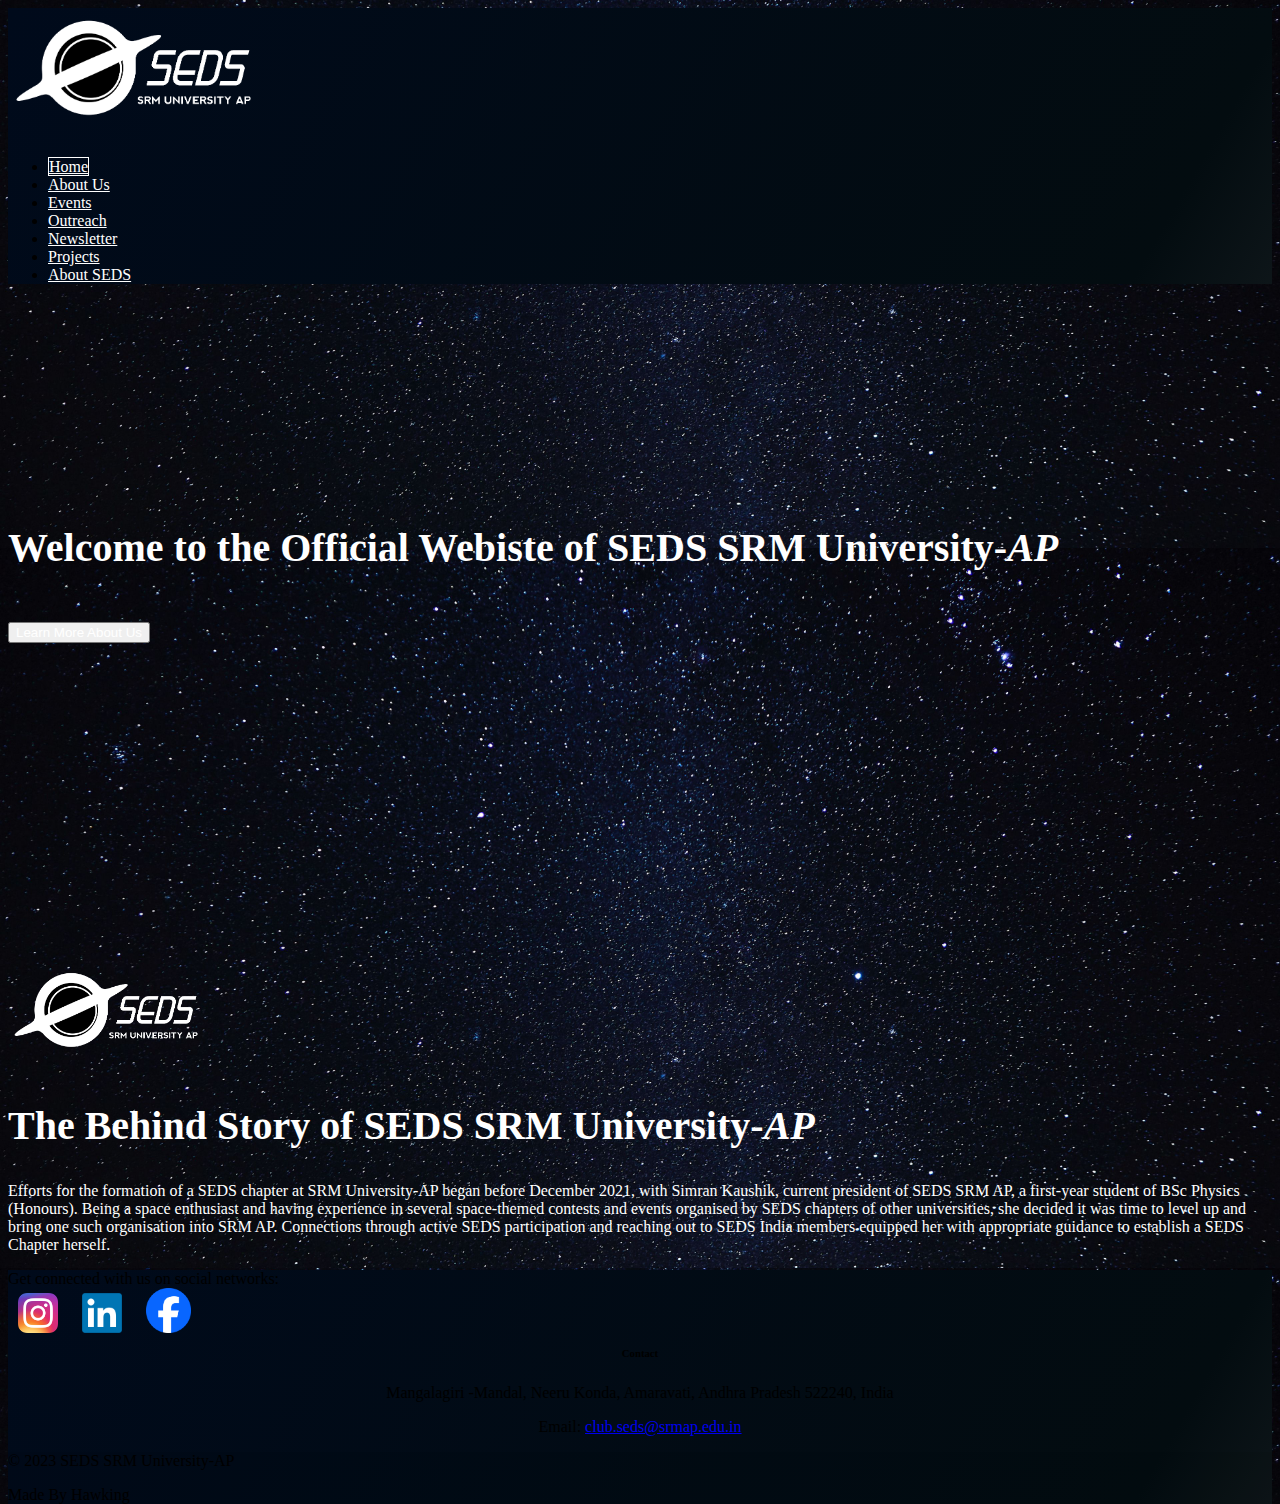
<file: index.html>
<!DOCTYPE html>
<html lang="en">
<head>
    <meta charset="UTF-8">
    <meta name="viewport" content="width=device-width, initial-scale=1.0">
    <title>SEDS SRMAP</title>
    <link href="https://cdn.jsdelivr.net/npm/bootstrap@5.3.2/dist/css/bootstrap.min.css" rel="stylesheet" integrity="sha384-T3c6CoIi6uLrA9TneNEoa7RxnatzjcDSCmG1MXxSR1GAsXEV/Dwwykc2MPK8M2HN" crossorigin="anonymous">
    <link rel="stylesheet" href="./style.css">
    <link rel="preconnect" href="https://fonts.googleapis.com">
    <link rel="preconnect" href="https://fonts.gstatic.com" crossorigin>
    <link href="https://fonts.googleapis.com/css2?family=Bungee+Spice&family=Caveat&display=swap" rel="stylesheet">
</head>
<body>

    <!-- Navigation Bar-->
    <section id="nav" class="gradient-background">
        <div class="container">
            <header class="d-flex flex-wrap justify-content-center py-3 mb-4 border-bottom">
              <a href="./index.html" class="d-flex align-items-center mb-3 mb-md-0 me-md-auto link-body-emphasis text-decoration-none" previewlistener="true">
                <img src="./newlogo.png" height="130">
                <!-- <img src="./newlogo.png" height="100"> -->
              </a>
        
              <ul class="nav nav-pills">
                <li class="nav-item">
                    <a href="" class="nav-link active" style="color: white; background-color: transparent; border: 1px solid white;" aria-current="page">Home</a>
                </li>
                <li class="nav-item"><a href="./aboutus.html" class="nav-link" style="color: white;">About Us</a></li>
                <li class="nav-item"><a href="./events.html" class="nav-link" style="color: white;">Events</a></li>
                <li class="nav-item"><a href="./outreach.html" class="nav-link" style="color: white;">Outreach</a></li>
                <li class="nav-item"><a href="#" class="nav-link" style="color: white;">Newsletter</a></li>
                <li class="nav-item"><a href="#" class="nav-link" style="color: white;">Projects</a></li>
                <li class="nav-item"><a href="./aboutseds.html" class="nav-link" style="color: white;">About SEDS</a></li>
              </ul>
            </header>
          </div>
    </section>
    
    <!-- Banner -->
    <section id="banner" style="margin-top: 15rem; margin-bottom: 20rem;">
        <div class="px-4 py-5 my-5 text-center">
            <h2 style="color: white; font-size: 2.5rem; font-family: Georgia, 'Times New Roman', Times, serif;">Welcome to the Official Webiste of SEDS SRM University-<i>AP</i></h2> <br>
            <div class="col-lg-6 mx-auto">
              <div class="d-grid gap-2 d-sm-flex justify-content-sm-center">
                <button type="button" class="btn btn-dark btn-lg px-4 gap-3"><a href="./aboutus.html" style="color: white; text-decoration: none;">Learn More About Us</a></button>
              </div>
            </div>
          </div>
    </section>


    <!-- Carousel-->
    <section id="autoplaycarousel">
      
  </section>
  
  

    <!-- Central Part-->
    <section id="central">
        <div class="px-4 py-5 my-5 text-center">
            <img class="d-block mx-auto mb-4" src="./newlogo.png" alt="SEDS SRMAP Logo" width="200">
            <h2 style="color: white; font-size: 2.5rem; font-family: Georgia, 'Times New Roman', Times, serif;">The Behind Story of SEDS SRM University-<i>AP</i></h2>
            <div class="col-lg-6 mx-auto">
              <p class="lead mb-4" style="color: white;">Efforts for the formation of a SEDS chapter at SRM University-AP began before December 2021, with Simran Kaushik, current president of SEDS SRM AP, a first-year student of BSc Physics (Honours).
                Being a space enthusiast and having experience in several space-themed contests and events organised by SEDS chapters of other universities, she decided it was time to level up and bring one such organisation into SRM AP. Connections through active SEDS participation and reaching out to SEDS India members equipped her with appropriate guidance to establish a SEDS Chapter herself.
              </p>
            </div>
          </div>
    </section>


    <!-- Footer-->
    <section id="foot" class="gradient-background">
        <footer class="text-center text-lg-start bg-body-tertiary text-muted">
            <!-- Section: Social media -->
            <section class="d-flex justify-content-center justify-content-lg-between p-4 border-bottom">
              <div class="me-5 d-none d-lg-block">
                <span>Get connected with us on social networks:</span>
              </div>
              <div">
                <a href="https://www.linkedin.com/company/seds-srmap/"><img src="./insta.webp" height="40" style="margin-left: 10px; margin-right: 10px;"></a>
                <a href="https://www.linkedin.com/company/seds-srmap/"><img src="./linkedin.png" height="40" style="margin-left: 10px; margin-right: 10px;"></a>
                <a href="https://www.linkedin.com/company/seds-srmap/"><img src="./fb.png" height="45" style="margin-left: 10px; margin-right: 10px;"></a>
              </div>
            </section>


            <section>
                <div class="col-md-4 col-lg-3 col-xl-3 mx-auto mb-md-0 mb-4">
                    <h6 class="text-uppercase fw-bold mb-4" style="text-align: center; margin-top: 10px; padding-bottom: 0px;">Contact</h6>
                    <p style="text-align: center;">Mangalagiri -Mandal, Neeru Konda, Amaravati, Andhra Pradesh 522240, India</p>
                    <p style="text-align: center; margin-top: 10px;">Email: <a href="mailto:club.seds@srmap.edu.in">club.seds@srmap.edu.in</a></p>
                </div>
            </section>
    
            <div class="text-center p-4" style="background-color: rgba(0, 0, 0, 0.05);">
              © 2023 SEDS SRM University-AP
              <p>Made By Hawking</p>
            </div>
          </footer>
    </section>

    

<script src="https://cdn.jsdelivr.net/npm/bootstrap@5.3.2/dist/js/bootstrap.bundle.min.js" integrity="sha384-C6RzsynM9kWDrMNeT87bh95OGNyZPhcTNXj1NW7RuBCsyN/o0jlpcV8Qyq46cDfL" crossorigin="anonymous"></script>
</body>
</html>
</file>
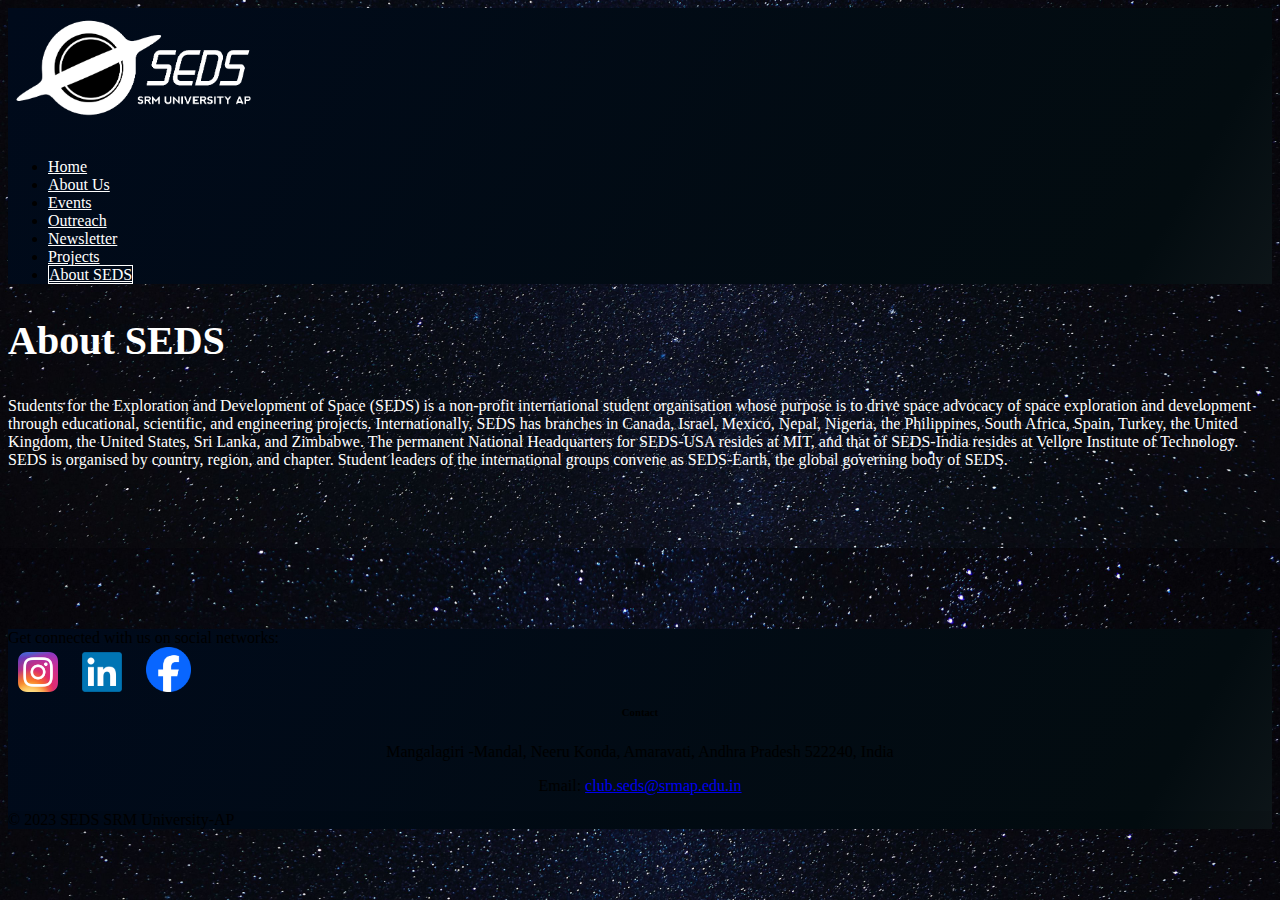
<file: aboutseds.html>
<!DOCTYPE html>
<html lang="en">
<head>
    <meta charset="UTF-8">
    <meta name="viewport" content="width=device-width, initial-scale=1.0">
    <title>About SEDS</title>
    <link href="https://cdn.jsdelivr.net/npm/bootstrap@5.3.2/dist/css/bootstrap.min.css" rel="stylesheet" integrity="sha384-T3c6CoIi6uLrA9TneNEoa7RxnatzjcDSCmG1MXxSR1GAsXEV/Dwwykc2MPK8M2HN" crossorigin="anonymous">
    <link rel="stylesheet" href="./style.css">
    <link rel="preconnect" href="https://fonts.googleapis.com">
    <link rel="preconnect" href="https://fonts.gstatic.com" crossorigin>
    <link href="https://fonts.googleapis.com/css2?family=Bungee+Spice&family=Caveat&display=swap" rel="stylesheet">
</head>
<body>

    <!-- Navigation Bar-->
    <section id="nav" class="gradient-background">
        <div class="container">
            <header class="d-flex flex-wrap justify-content-center py-3 mb-4 border-bottom">
              <a href="./index.html" class="d-flex align-items-center mb-3 mb-md-0 me-md-auto link-body-emphasis text-decoration-none" previewlistener="true">
                <img src="./newlogo.png" height="130">
                <!-- <img src="./newlogo.png" height="100"> -->
              </a>
        
              <ul class="nav nav-pills">
                <li class="nav-item"><a href="./index.html" class="nav-link" style="color: white;">Home</a></li>
                <li class="nav-item"><a href="./aboutus.html" class="nav-link" style="color: white;">About Us</a></li>
                <li class="nav-item"><a href="./events.html" class="nav-link" style="color: white;">Events</a></li>
                <li class="nav-item"><a href="./outreach.html" class="nav-link" style="color: white;">Outreach</a></li>
                <li class="nav-item"><a href="./newsletter.html" class="nav-link" style="color: white;">Newsletter</a></li>
                <li class="nav-item"><a href="./projects.html" class="nav-link" style="color: white;">Projects</a></li>
                <li class="nav-item">
                    <a href="" class="nav-link active" style="color: white; background-color: transparent; border: 1px solid white;" aria-current="page">About SEDS</a>
                </li>
                
              </ul>
            </header>
          </div>
    </section>

    <section id="sedsusa">
      <div class="px-4 py-5 my-5 text-center">
          <!-- <img class="d-block mx-auto mb-4" src="./newlogo.png" alt="SEDS SRMAP Logo" width="200"> -->
          <h2 style="color: white; font-size: 2.5rem; font-family: Georgia, 'Times New Roman', Times, serif;">About SEDS</h2>
          <div class="col-lg-6 mx-auto">
            <p class="lead mb-4" style="color: white;">Students for the Exploration and Development of Space (SEDS) is a non-profit international student organisation whose purpose is to drive space advocacy of space exploration and development through educational, scientific, and engineering projects. Internationally, SEDS has branches in Canada, Israel, Mexico, Nepal, Nigeria, the Philippines, South Africa, Spain, Turkey, the United Kingdom, the United States, Sri Lanka, and Zimbabwe. The permanent National Headquarters for SEDS-USA resides at MIT, and that of SEDS-India resides at Vellore Institute of Technology. SEDS is organised by country, region, and chapter. Student leaders of the international groups convene as SEDS-Earth, the global governing body of SEDS.</p>
          </div>
        </div>
  </section>

      <!-- Footer-->
      <section id="foot" class="gradient-background" style="margin-top: 10rem;">
        <footer class="text-center text-lg-start bg-body-tertiary text-muted">
            <!-- Section: Social media -->
            <section class="d-flex justify-content-center justify-content-lg-between p-4 border-bottom">
              <div class="me-5 d-none d-lg-block">
                <span>Get connected with us on social networks:</span>
              </div>
              <div">
                <a href="https://www.linkedin.com/company/seds-srmap/"><img src="./insta.webp" height="40" style="margin-left: 10px; margin-right: 10px;"></a>
                <a href="https://www.linkedin.com/company/seds-srmap/"><img src="./linkedin.png" height="40" style="margin-left: 10px; margin-right: 10px;"></a>
                <a href="https://www.linkedin.com/company/seds-srmap/"><img src="./fb.png" height="45" style="margin-left: 10px; margin-right: 10px;"></a>
              </div>
            </section>
  
  
            <section>
                <div class="col-md-4 col-lg-3 col-xl-3 mx-auto mb-md-0 mb-4">
                    <h6 class="text-uppercase fw-bold mb-4" style="text-align: center; margin-top: 10px; padding-bottom: 0px;">Contact</h6>
                    <p style="text-align: center;">Mangalagiri -Mandal, Neeru Konda, Amaravati, Andhra Pradesh 522240, India</p>
                    <p style="text-align: center; margin-top: 10px;">Email: <a href="mailto:club.seds@srmap.edu.in">club.seds@srmap.edu.in</a></p>
                </div>
            </section>
    
            <div class="text-center p-4" style="background-color: rgba(0, 0, 0, 0.05);">
              © 2023 SEDS SRM University-AP
            </div>
          </footer>
    </section>
    
</body>
</html>
</file>
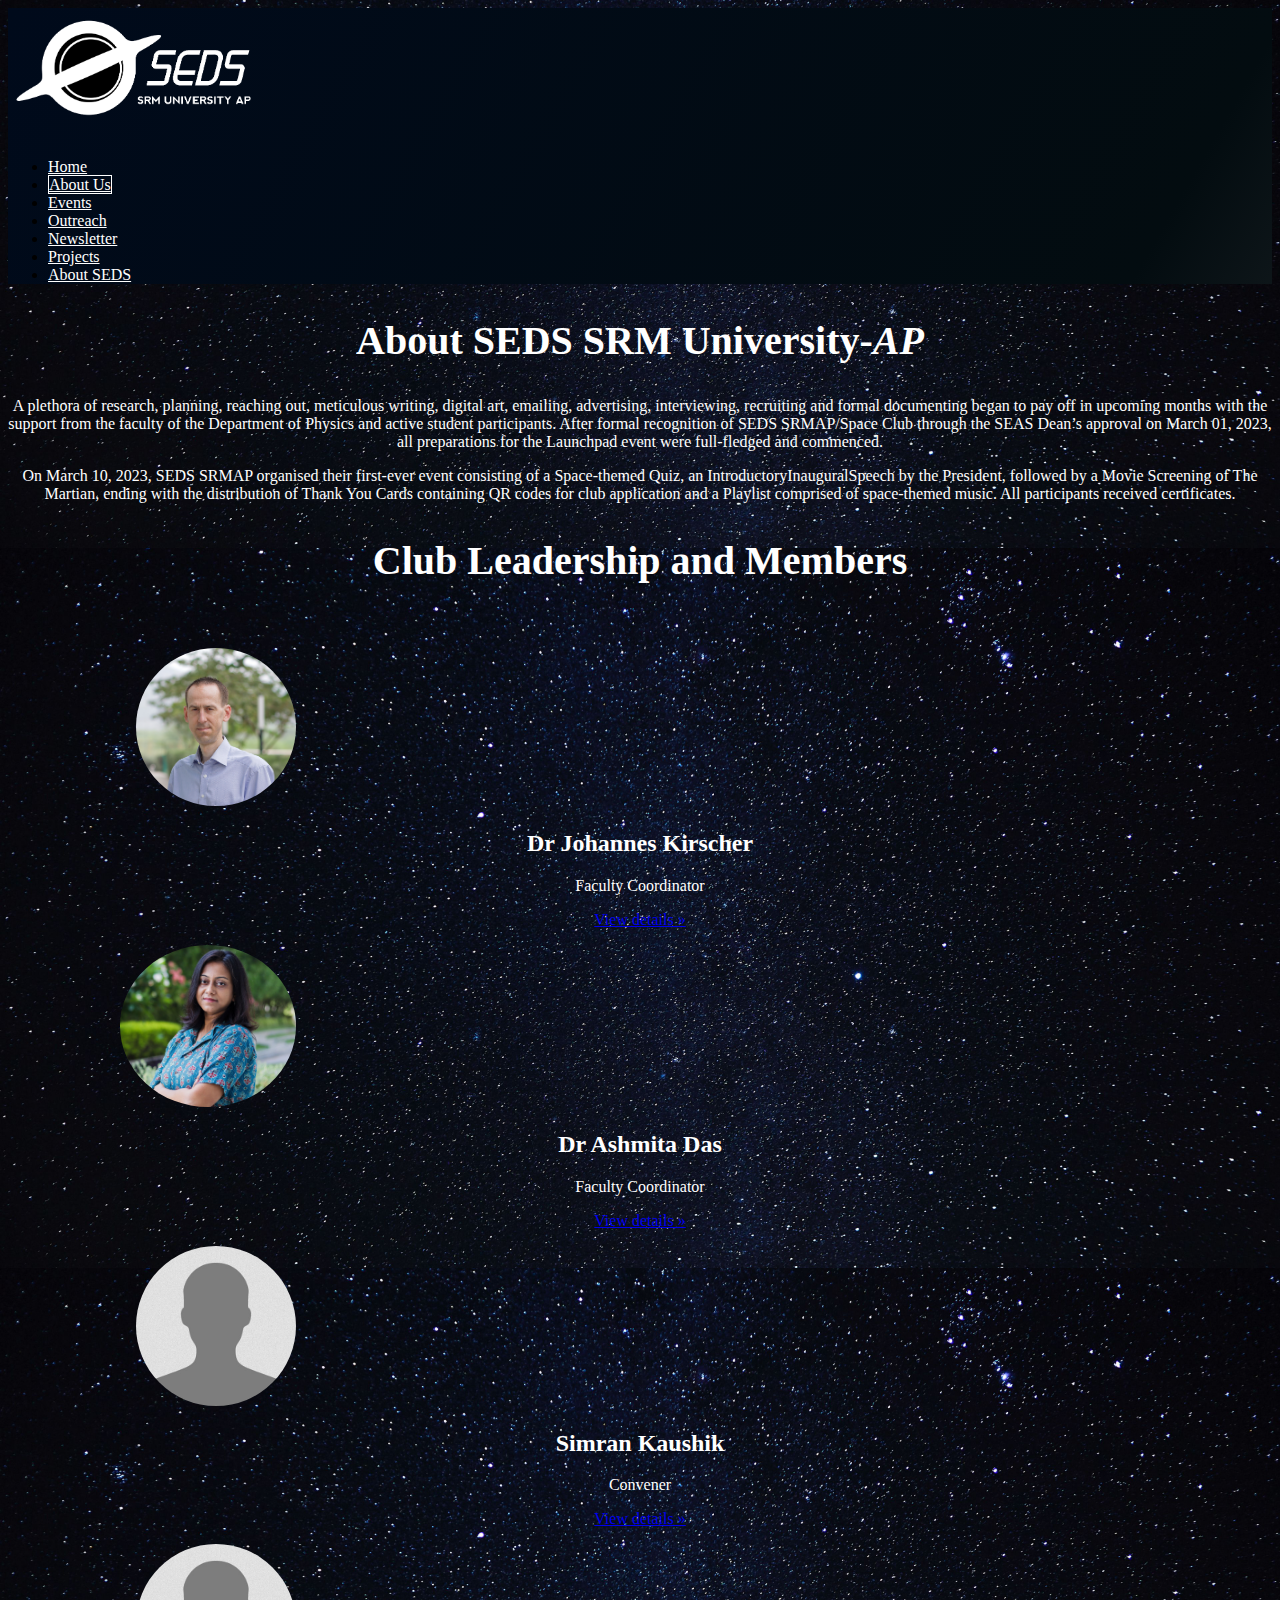
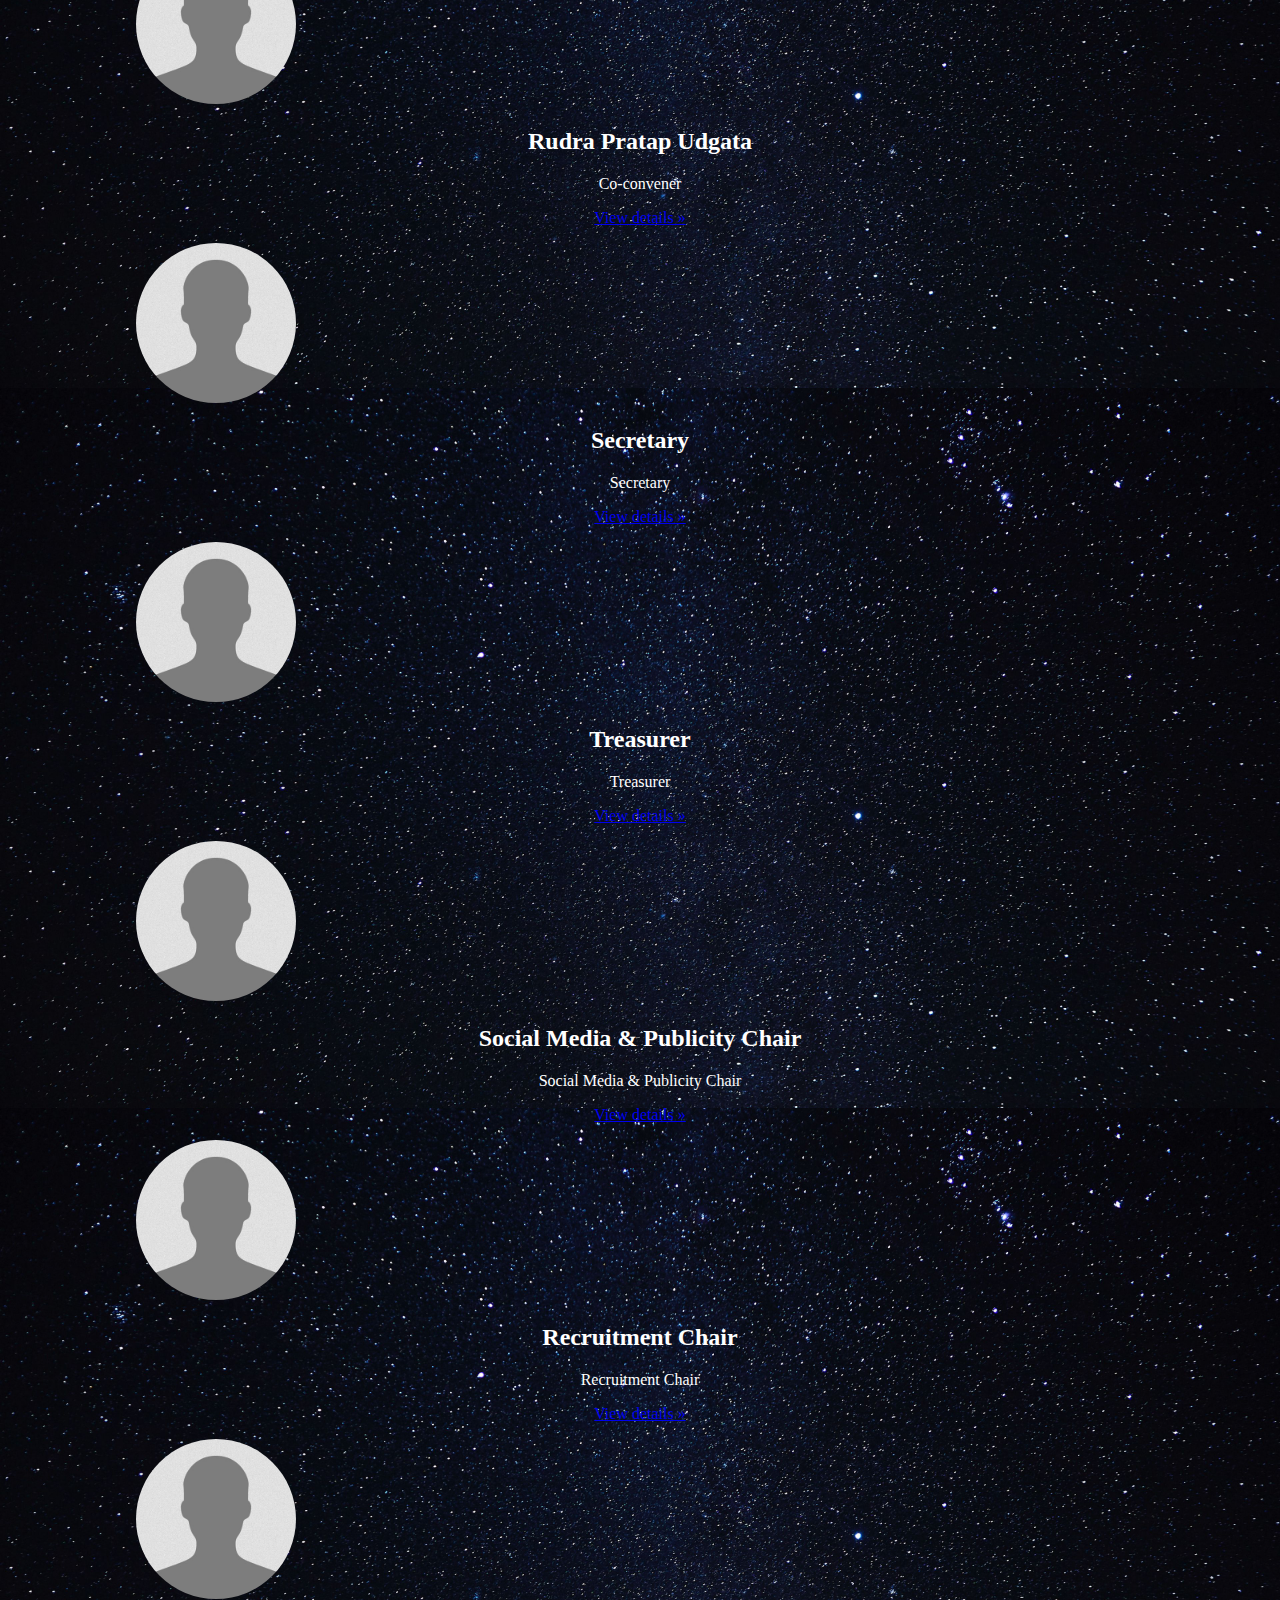
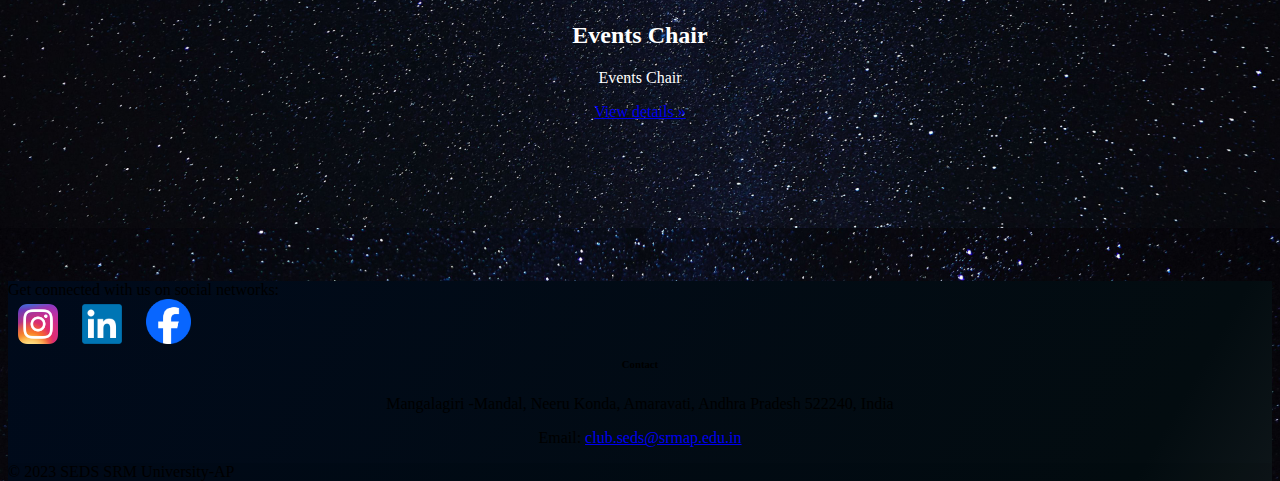
<file: aboutus.html>
<!DOCTYPE html>
<html lang="en">
<head>
    <meta charset="UTF-8">
    <meta name="viewport" content="width=device-width, initial-scale=1.0">
    <title>About Us</title>
    <link href="https://cdn.jsdelivr.net/npm/bootstrap@5.3.2/dist/css/bootstrap.min.css" rel="stylesheet" integrity="sha384-T3c6CoIi6uLrA9TneNEoa7RxnatzjcDSCmG1MXxSR1GAsXEV/Dwwykc2MPK8M2HN" crossorigin="anonymous">
    <link rel="stylesheet" href="./style.css">
    <link rel="preconnect" href="https://fonts.googleapis.com">
    <link rel="preconnect" href="https://fonts.gstatic.com" crossorigin>
    <link href="https://fonts.googleapis.com/css2?family=Bungee+Spice&family=Caveat&display=swap" rel="stylesheet">

    <style>
        h2{
            text-align: center;
            color: white;
        }
        p{
            text-align: center;
        }
        img{
            text-align: center;
        }
    </style>
</head>
<body>

    <!-- Navigation Bar-->
    <section id="nav" class="gradient-background">
        <div class="container">
            <header class="d-flex flex-wrap justify-content-center py-3 mb-4 border-bottom">
              <a href="./index.html" class="d-flex align-items-center mb-3 mb-md-0 me-md-auto link-body-emphasis text-decoration-none" previewlistener="true">
                <img src="./newlogo.png" height="130">
                <!-- <img src="./newlogo.png" height="100"> -->
              </a>
        
              <ul class="nav nav-pills">
                <li class="nav-item"><a href="./index.html" class="nav-link" style="color: white;">Home</a></li>
                <li class="nav-item">
                    <a href="" class="nav-link active" style="color: white; background-color: transparent; border: 1px solid white;" aria-current="page">About Us</a>
                </li>
                <li class="nav-item"><a href="./events.html" class="nav-link" style="color: white;">Events</a></li>
                <li class="nav-item"><a href="./outreach.html" class="nav-link" style="color: white;">Outreach</a></li>
                <li class="nav-item"><a href="#" class="nav-link" style="color: white;">Newsletter</a></li>
                <li class="nav-item"><a href="#" class="nav-link" style="color: white;">Projects</a></li>
                <li class="nav-item"><a href="./aboutseds.html" class="nav-link" style="color: white;">About SEDS</a></li>
              </ul>
            </header>
          </div>
    </section>
  
    <!--About SEDS SRM AP-->
    <section id="central">
      <div class="px-4 py-5 my-5 text-center">
          <h2 style="color: white; font-size: 2.5rem; font-family: Georgia, 'Times New Roman', Times, serif;">About SEDS SRM University-<i>AP</i></h2>
          <div class="col-lg-6 mx-auto">
            <p class="lead mb-4" style="color: white;">A plethora of research, planning, reaching out, meticulous writing, digital art, emailing, advertising, interviewing, recruiting and formal documenting began to pay off in upcoming months with the support from the faculty of the Department of Physics and active student participants. After formal recognition of SEDS SRMAP/Space Club through the SEAS Dean’s approval on March 01, 2023, all preparations for the Launchpad event were full-fledged and commenced.
            </p>
            <p class="lead mb-4" style="color: white;">
            On March 10, 2023, SEDS SRMAP organised their first-ever event consisting of a Space-themed Quiz, an IntroductoryInauguralSpeech by the President, followed by a Movie Screening of The Martian, ending with the distribution of Thank You Cards containing QR codes for club application and a Playlist comprised of space-themed music. All participants received certificates.
            </p>
          </div>
        </div>
    </section>

  <!--Board of Members Details-->
    <section id="member" class="container">
        <div class="row">
            <h2 style="color: white; font-size: 2.5rem; font-family: Georgia, 'Times New Roman', Times, serif; margin-bottom: 4rem;">Club Leadership and Members</h2>
            <div class="col-lg-4">
              <img src="./Johannes-sir.jpeg" style="width: 10rem; border-radius: 100%; margin-left: 8rem;">
              <h2 class="fw-normal" style="color: white;">Dr Johannes Kirscher</h2>
              <p style="color: white;">Faculty Coordinator</p>
              <p><a class="btn btn-secondary" href="https://srmap.edu.in/faculty/dr-johannes-kirscher/">View details »</a></p>
            </div>

            <div class="col-lg-4">
              <img src="./ashmita-maam.jpg" style="width: 11rem; border-radius: 100%; margin-left: 7rem;">
              <h2 class="fw-normal" style="color: white;">Dr Ashmita Das</h2>
              <p style="color: white;">Faculty Coordinator</p>
              <p><a class="btn btn-secondary" href="https://srmap.edu.in/faculty/dr-ashmita-das/">View details »</a></p>
            </div>

            <div class="col-lg-4">
              <img src="./dp.jpeg" style="width: 10rem; border-radius: 50%; margin-left: 8rem;">
              <h2 class="fw-normal" style="color: white;">Simran Kaushik</h2>
              <p style="color: white;">Convener</p>
              <p><a class="btn btn-secondary" href="#">View details »</a></p>
            </div>

            <div class="col-lg-4">
                <img src="./dp.jpeg" style="width: 10rem; border-radius: 50%; margin-left: 8rem;">
              <h2 class="fw-normal" style="color: white;">Rudra Pratap Udgata</h2>
              <p style="color: white;">Co-convener</p>
              <p><a class="btn btn-secondary" href="#">View details »</a></p>
            </div>

            <div class="col-lg-4">
                <img src="./dp.jpeg" style="width: 10rem; border-radius: 50%; margin-left: 8rem;">
              <h2 class="fw-normal" style="color: white;">Secretary</h2>
              <p style="color: white;">Secretary</p>
              <p><a class="btn btn-secondary" href="#">View details »</a></p>
            </div>

            <div class="col-lg-4">
                <img src="./dp.jpeg" style="width: 10rem; border-radius: 50%; margin-left: 8rem;">
              <h2 class="fw-normal" style="color: white;">Treasurer</h2>
              <p style="color: white;">Treasurer</p>
              <p><a class="btn btn-secondary" href="#">View details »</a></p>
            </div>

            <div class="col-lg-4">
              <img src="./dp.jpeg" style="width: 10rem; border-radius: 50%; margin-left: 8rem;">
            <h2 class="fw-normal" style="color: white;">Social Media & Publicity Chair</h2>
            <p style="color: white;">Social Media & Publicity Chair</p>
            <p><a class="btn btn-secondary" href="#">View details »</a></p>
          </div>

          <div class="col-lg-4">
            <img src="./dp.jpeg" style="width: 10rem; border-radius: 50%; margin-left: 8rem;">
          <h2 class="fw-normal" style="color: white;">Recruitment Chair</h2>
          <p style="color: white;">Recruitment Chair</p>
          <p><a class="btn btn-secondary" href="#">View details »</a></p>
          </div>

          <div class="col-lg-4">
            <img src="./dp.jpeg" style="width: 10rem; border-radius: 50%; margin-left: 8rem;">
          <h2 class="fw-normal" style="color: white;">Events Chair</h2>
          <p style="color: white;">Events Chair</p>
          <p><a class="btn btn-secondary" href="#">View details »</a></p>
          </div>

        </div>
    </section>

    

    <!-- Footer-->
    <section id="foot" class="gradient-background" style="margin-top: 10rem;">
      <footer class="text-center text-lg-start bg-body-tertiary text-muted">
          <!-- Section: Social media -->
          <section class="d-flex justify-content-center justify-content-lg-between p-4 border-bottom">
            <div class="me-5 d-none d-lg-block">
              <span>Get connected with us on social networks:</span>
            </div>
            <div">
              <a href="https://www.linkedin.com/company/seds-srmap/"><img src="./insta.webp" height="40" style="margin-left: 10px; margin-right: 10px;"></a>
              <a href="https://www.linkedin.com/company/seds-srmap/"><img src="./linkedin.png" height="40" style="margin-left: 10px; margin-right: 10px;"></a>
              <a href="https://www.linkedin.com/company/seds-srmap/"><img src="./fb.png" height="45" style="margin-left: 10px; margin-right: 10px;"></a>
            </div>
          </section>


          <section>
              <div class="col-md-4 col-lg-3 col-xl-3 mx-auto mb-md-0 mb-4">
                  <h6 class="text-uppercase fw-bold mb-4" style="text-align: center; margin-top: 10px; padding-bottom: 0px;">Contact</h6>
                  <p style="text-align: center;">Mangalagiri -Mandal, Neeru Konda, Amaravati, Andhra Pradesh 522240, India</p>
                  <p style="text-align: center; margin-top: 10px;">Email: <a href="mailto:club.seds@srmap.edu.in">club.seds@srmap.edu.in</a></p>
              </div>
          </section>
  
          <div class="text-center p-4" style="background-color: rgba(0, 0, 0, 0.05);">
            © 2023 SEDS SRM University-AP
          </div>
        </footer>
  </section>


</body>
</html>
</file>
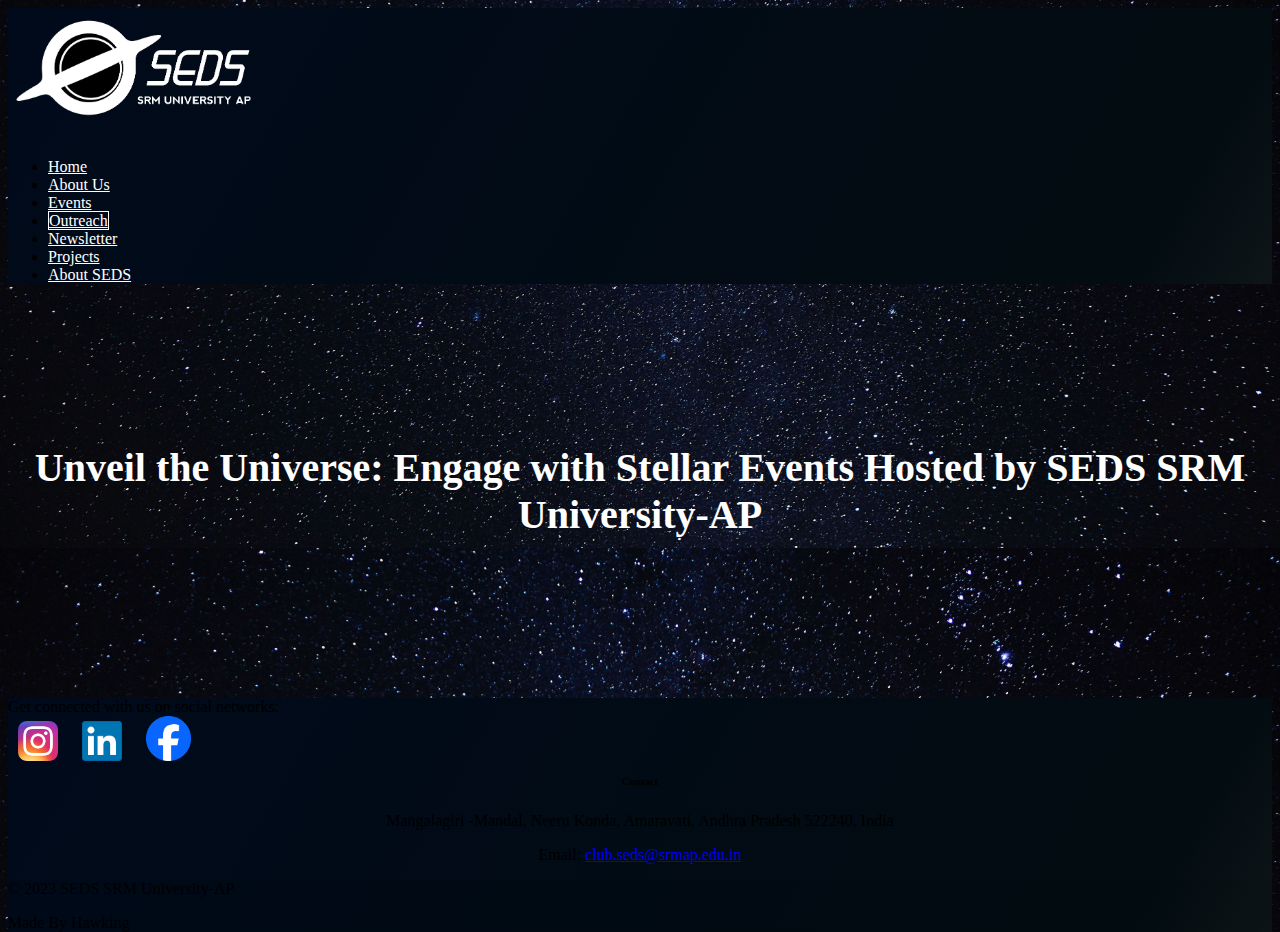
<file: outreach.html>
<!DOCTYPE html>
<html lang="en">
<head>
    <meta charset="UTF-8">
    <meta name="viewport" content="width=device-width, initial-scale=1.0">
    <title>Outreach</title>
    <link href="https://cdn.jsdelivr.net/npm/bootstrap@5.3.2/dist/css/bootstrap.min.css" rel="stylesheet" integrity="sha384-T3c6CoIi6uLrA9TneNEoa7RxnatzjcDSCmG1MXxSR1GAsXEV/Dwwykc2MPK8M2HN" crossorigin="anonymous">
    <link rel="stylesheet" href="./style.css">
    <link rel="preconnect" href="https://fonts.googleapis.com">
    <link rel="preconnect" href="https://fonts.gstatic.com" crossorigin>
    <link href="https://fonts.googleapis.com/css2?family=Bungee+Spice&family=Caveat&display=swap" rel="stylesheet">

</head>
<body>
    <!-- Navigation Bar-->
    <section id="nav" class="gradient-background">
        <div class="container">
            <header class="d-flex flex-wrap justify-content-center py-3 mb-4 border-bottom">
              <a href="./index.html" class="d-flex align-items-center mb-3 mb-md-0 me-md-auto link-body-emphasis text-decoration-none" previewlistener="true">
                <img src="./newlogo.png" height="130">
                <!-- <img src="./newlogo.png" height="100"> -->
              </a>
        
              <ul class="nav nav-pills">
                <li class="nav-item"><a href="./index.html" class="nav-link" style="color: white;">Home</a></li>
                <li class="nav-item"><a href="./aboutus.html" class="nav-link" style="color: white;">About Us</a></li>
                <li class="nav-item"><a href="./events.html" class="nav-link" style="color: white;">Events</a></li>
                <li class="nav-item">
                    <a href="./outreach.html" class="nav-link active" style="color: white; background-color: transparent; border: 1px solid white;" aria-current="page">Outreach</a>
                </li>
                <li class="nav-item"><a href="#" class="nav-link" style="color: white;">Newsletter</a></li>
                <li class="nav-item"><a href="#" class="nav-link" style="color: white;">Projects</a></li>
                <li class="nav-item"><a href="./aboutseds.html" class="nav-link" style="color: white;">About SEDS</a></li>
              </ul>
            </header>
          </div>
    </section>

    <!--Outreach Info-->
    <div style="margin-bottom: 10rem; margin-top: 10rem;">
        <h2 style="color: white; font-size: 2.5rem; font-family: Georgia, 'Times New Roman', Times, serif; margin-top: 5rem; text-align: center;">Unveil the Universe: Engage with Stellar Events Hosted by SEDS SRM University-AP
        </h2>
    </div>




     <!-- Footer-->
     <section id="foot" class="gradient-background">
        <footer class="text-center text-lg-start bg-body-tertiary text-muted">
            <!-- Section: Social media -->
            <section class="d-flex justify-content-center justify-content-lg-between p-4 border-bottom">
              <div class="me-5 d-none d-lg-block">
                <span>Get connected with us on social networks:</span>
              </div>
              <div">
                <a href="https://www.linkedin.com/company/seds-srmap/"><img src="./insta.webp" height="40" style="margin-left: 10px; margin-right: 10px;"></a>
                <a href="https://www.linkedin.com/company/seds-srmap/"><img src="./linkedin.png" height="40" style="margin-left: 10px; margin-right: 10px;"></a>
                <a href="https://www.linkedin.com/company/seds-srmap/"><img src="./fb.png" height="45" style="margin-left: 10px; margin-right: 10px;"></a>
              </div>
            </section>


            <section>
                <div class="col-md-4 col-lg-3 col-xl-3 mx-auto mb-md-0 mb-4">
                    <h6 class="text-uppercase fw-bold mb-4" style="text-align: center; margin-top: 10px; padding-bottom: 0px;">Contact</h6>
                    <p style="text-align: center;">Mangalagiri -Mandal, Neeru Konda, Amaravati, Andhra Pradesh 522240, India</p>
                    <p style="text-align: center; margin-top: 10px;">Email: <a href="mailto:club.seds@srmap.edu.in">club.seds@srmap.edu.in</a></p>
                </div>
            </section>
    
            <div class="text-center p-4" style="background-color: rgba(0, 0, 0, 0.05);">
              © 2023 SEDS SRM University-AP
              <p>Made By Hawking</p>
            </div>
          </footer>
    </section>




    <script src="https://cdn.jsdelivr.net/npm/bootstrap@5.3.2/dist/js/bootstrap.bundle.min.js" integrity="sha384-C6RzsynM9kWDrMNeT87bh95OGNyZPhcTNXj1NW7RuBCsyN/o0jlpcV8Qyq46cDfL" crossorigin="anonymous"></script>
</body>
</html>
</file>
<file: style.css>
.gradient-background {
    background: linear-gradient(300deg,#626161, rgb(3, 12, 16), rgb(0, 10, 27));
    background-size: 180% 180%;
    animation: gradient-animation 8s ease infinite;
  }
  
  @keyframes gradient-animation {
    0% {
      background-position: 0% 50%;
    }
    50% {
      background-position: 100% 50%;
    }
    100% {
      background-position: 0% 50%;
    }
  }
  
  .icon-square {
    width: 3rem;
    height: 3rem;
    border-radius: 0.75rem;
  }
  
  .profile-img {
    height: 100px;
    border-radius: 50%;
  }

body{
    background-image: url(./back.jpeg);
    background-size: cover; 
    background-position: center; 
    height: 40vh;
}
</file>
